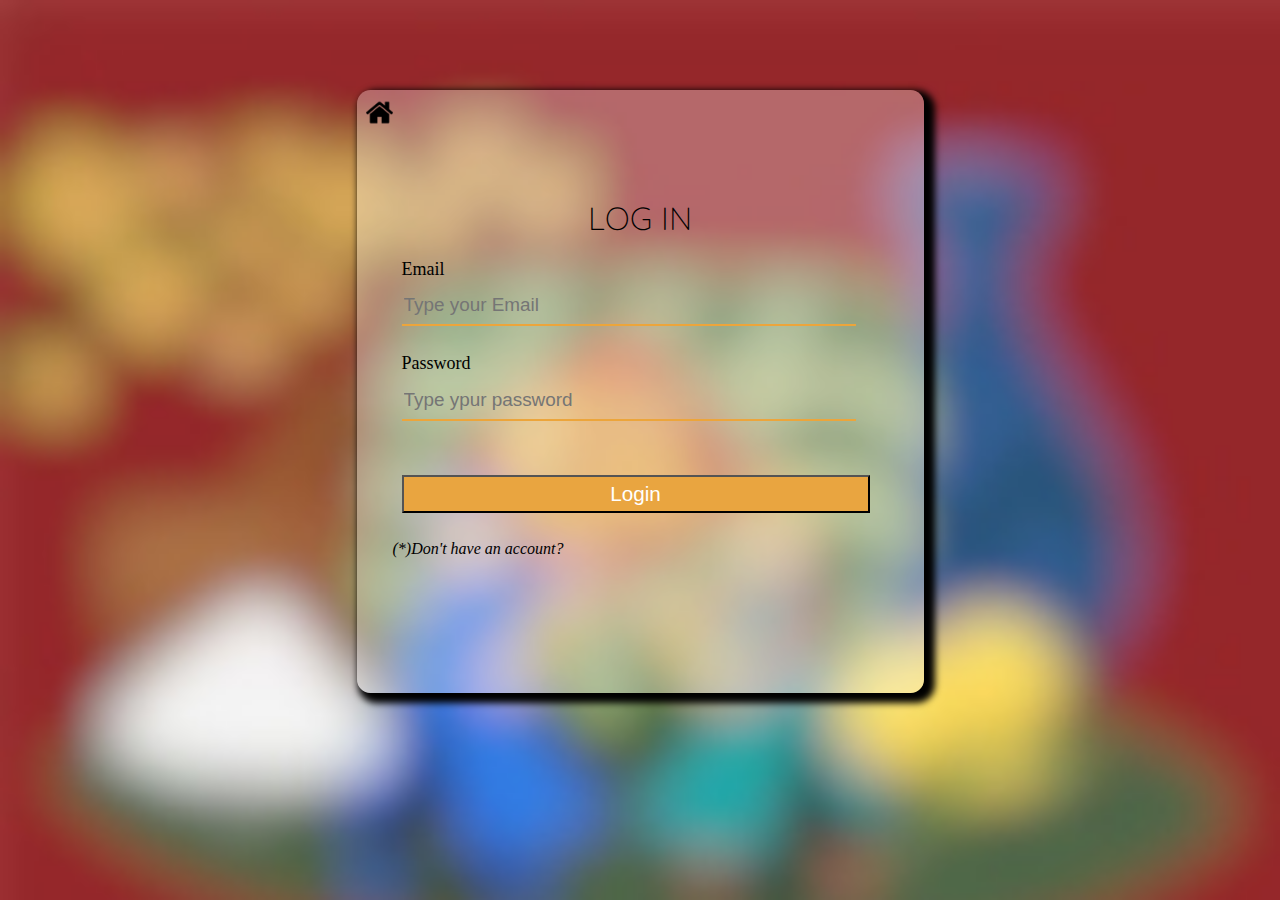
<file: HoàngMinhThái_JSA01_SPCK/login.html>
<!DOCTYPE html>
<html lang="en">
<head>
    <meta charset="UTF-8">
    <meta name="viewport" content="width=device-width, initial-scale=1.0">
    <title>Document</title>
    <link rel="stylesheet" href="./login.css">
    <link rel="preconnect" href="https://fonts.googleapis.com">
    <link rel="preconnect" href="https://fonts.gstatic.com" crossorigin>
    <link href="https://fonts.googleapis.com/css2?family=Roboto+Mono&display=swap" rel="stylesheet">
    <link rel="preconnect" href="https://fonts.googleapis.com">
    <link rel="preconnect" href="https://fonts.gstatic.com" crossorigin>
    <link href="https://fonts.googleapis.com/css2?family=Dancing+Script&family=Quicksand:wght@300&display=swap" rel="stylesheet">
</head>
<body>
    <div id="login">
        <a href="./index.html" class="btm"><img src="./img/home.png" alt=""></a>
        <h1 class="tit">LOG IN</h1>
        <div class="log-item">
            <div class="name">Email</div>
            <input type="text" placeholder="Type your Email" class="type" id="email">
        </div>
        <div class="log-item">
            <div class="name">Password</div>
            <input type="password" placeholder="Type ypur password" class="type" id="password">
        </div>
        <button id="btn" onclick="aA">Login</button>
        <a href="./signup.html" class="to-sig">(*)Don't have an account?</a>
    </div>
    <script src="./login.js"></script>
</body>
</html>
</file>
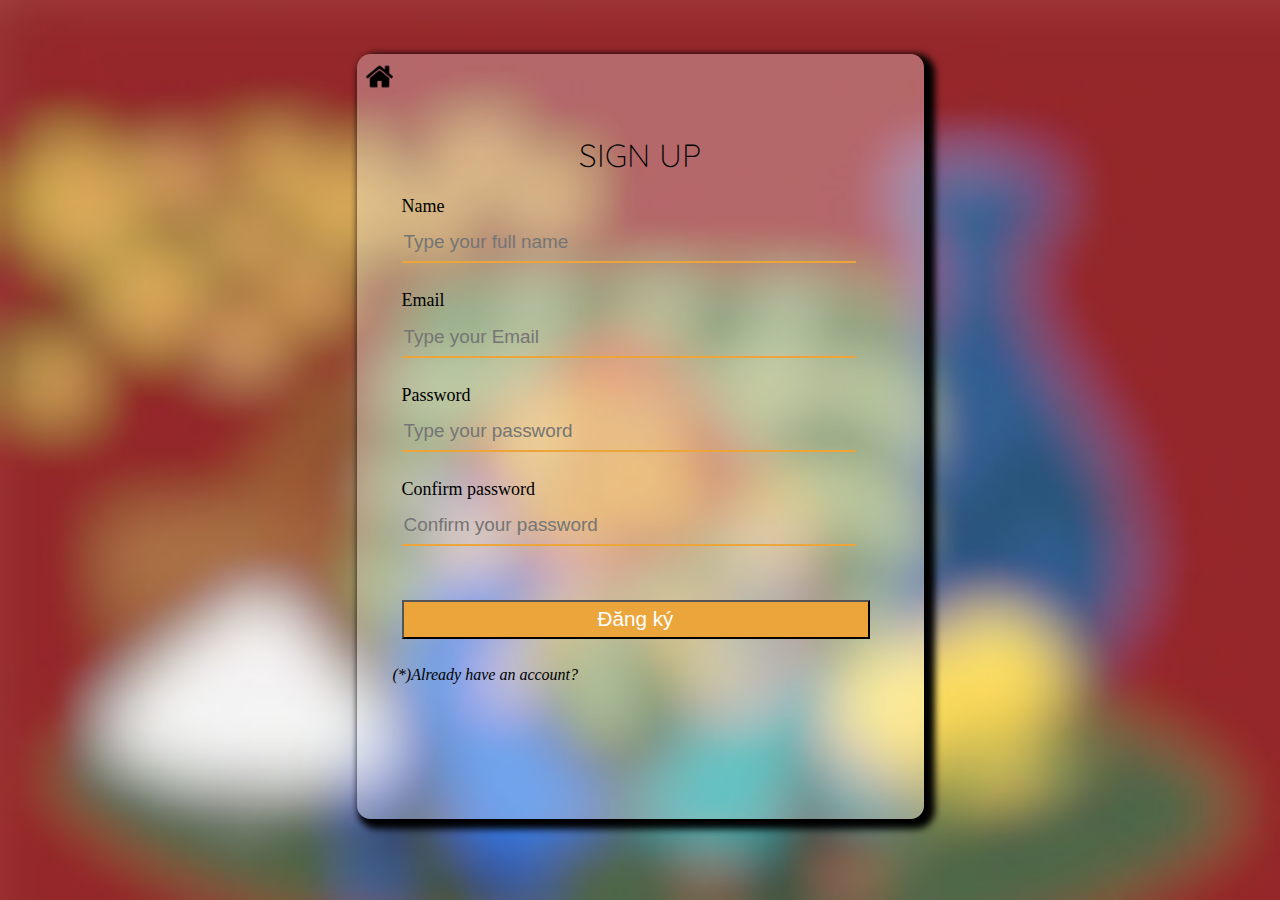
<file: HoàngMinhThái_JSA01_SPCK/signup.html>
<!DOCTYPE html>
<html lang="en">
<head>
    <meta charset="UTF-8">
    <meta name="viewport" content="width=device-width, initial-scale=1.0">
    <title>Document</title>
    <link rel="stylesheet" href="./signup.css">
    <link rel="preconnect" href="https://fonts.googleapis.com">
    <link rel="preconnect" href="https://fonts.gstatic.com" crossorigin>
    <link href="https://fonts.googleapis.com/css2?family=Roboto+Mono&display=swap" rel="stylesheet">
    <link rel="preconnect" href="https://fonts.googleapis.com">
    <link rel="preconnect" href="https://fonts.gstatic.com" crossorigin>
    <link href="https://fonts.googleapis.com/css2?family=Dancing+Script&family=Quicksand:wght@300&display=swap" rel="stylesheet">
    <link rel="stylesheet" href="./login.html">
</head>
<body>
    <div id="signup">
        <a href="./index.html" id="back-btn"><img src="./img/home.png" alt=""></a>
        <h1 class="tit">SIGN UP</h1>
        <div class="sig-item">
            <div class="label">Name</div>
            <input type="text" placeholder="Type your full name" class="type" id="name">
            <div class="alert" id="name-alert">Please enter your name</div>
        </div>
        <div class="sig-item">
            <div class="label">Email</div>
            <input type="text" placeholder="Type your Email" class="type" id="email">
            <div class="alert" id="email-alert">Please enter your email</div>
        </div>
        <div class="sig-item">
            <div class="label">Password</div>
            <input type="password" placeholder="Type your password" class="type" id="password">
            <div class="alert" id="pw">Please enter your password</div>
        </div>
        <div class="sig-item">
            <div class="label">Confirm password</div>
            <input type="password" placeholder="Confirm your password" class="type" id="confirm-password">
            <div class="alert" id="confpw-alert">Please confirm your password</div>
        </div>
        <button id="signup-btn">Đăng ký</button>
        <a href="./login.html" class="to-log">(*)Already have an account?</a>
    </div>
    <script src="signup.js"></script>
</body>
</html>
</file>
<file: HoàngMinhThái_JSA01_SPCK/login.css>
/* *{
    border: 1px solid red;
} */
body{
    background-image: url(./img/sig-log-bgr.jpg);
    background-repeat: no-repeat;
    background-size: cover;
}
#login{
    margin: auto;
    margin-top: 10vh;
    padding: 1vh 0 15vh 0;
    width: 63vh;
    height: auto;
    margin-bottom: 10vh;
    background-color: rgba(255,255,255,0.3);
    border-radius: 1.5vh;
    box-shadow: black 6px 5px 7px 5px; 
}
.btm{
    background: none;
    border: none;
    width: 4vh;
    margin: 1vh 0 0 1vh;
}
.btm img{
    width: 3vh;
}
.tit{
    text-align: center;
    font-family: 'Dancing Script', cursive;
    font-family: 'Quicksand', sans-serif;
    font-weight: lighter;
    margin-top: 7.5vh;
}
.log-item{
    margin-left: 5vh;
    margin-bottom: 3vh;
}
.name{
    font-size: large;
    padding-bottom: 0.7vh;
}
.type{
    border: none;
    outline: none;
    background: transparent;
    border-bottom: #eca53b solid 2px;
    width: 50vh;
    height: 4vh;
    font-size: 2.1vh;
}
#btn{
    margin: 3vh 0 3vh 5vh;
    align-items: center;
    background-color: #e9a540;
    color: white;
    width: 52vh;
    height: 4.3vh;
    font-size: 2.3vh;
}
.to-sig{
    margin-left: 4vh;
    font-style: italic;
    text-decoration: none;
    color: black;
}
</file>
<file: HoàngMinhThái_JSA01_SPCK/signup.css>
/* *{
    border: 1px solid red;
} */
body{
    background-image: url(./img/sig-log-bgr.jpg);
    background-repeat: no-repeat;
    background-size: cover;
}
#signup{
    margin: auto;
    padding: 1vh 0 15vh 0;
    margin-top: 6vh;
    width: 63vh;
    background-color: rgba(255,255,255,0.3);
    border-radius: 1.5vh;
    box-shadow: black 6px 5px 7px 5px;
}
#back-btn{
    background: none;
    border: none;
    width: 4vh;
    margin: 1vh 0 0 1vh;
}
#back-btn img{
    width: 3vh;
}
.tit{
    text-align: center;
    font-family: 'Dancing Script', cursive;
    font-family: 'Quicksand', sans-serif;
    font-weight: lighter;
    margin-top: 4.5vh;
}
.sig-item{
    margin-left: 5vh;
    margin-bottom: 3vh;
}
.label{
    font-size: large;
    padding-bottom: 0.7vh;
}
.type{
    border: none;
    outline: none;
    background: transparent;
    border-bottom: #eca53b solid 2px;
    width: 50vh;
    height: 4vh;
    font-size: 2.1vh;
}
.alert{
    visibility: hidden;
    color: red;
    position: absolute;
}
#signup-btn{
    margin: 3vh 0 3vh 5vh;
    background-color: #eca53b;
    color: white;
    width: 52vh;
    height: 4.3vh;
    font-size: 2.3vh;
}
.to-log{
    margin-left: 4vh;
    font-style: italic;
    text-decoration: none;
    color: black;
}
</file>
